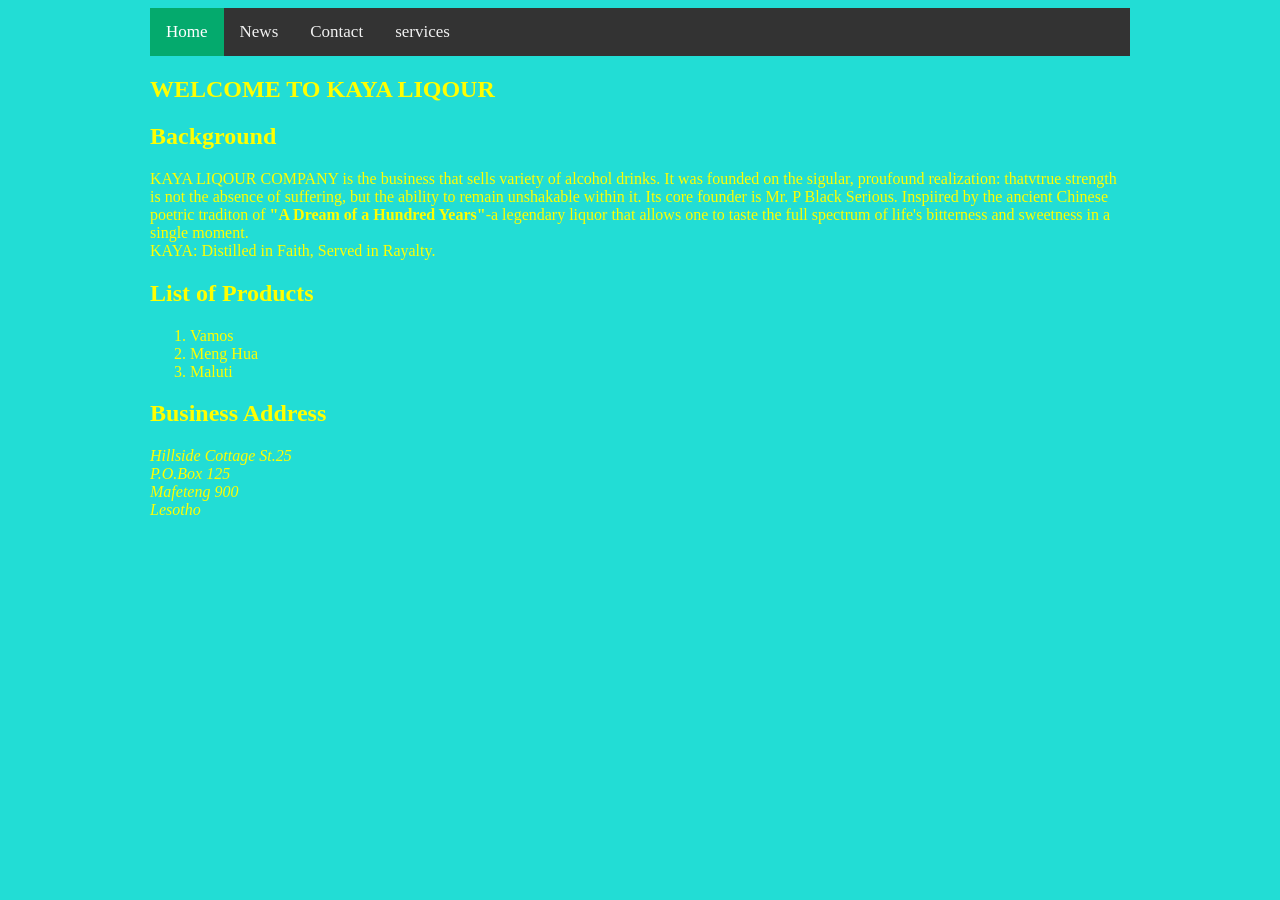
<file: index.html>
<!DOCTYPE html>
<html>
<head>
	<meta charset="utf-8">
	<meta name="viewport" content="width=device-width, initial-scale=1">
	<title>KAYA LIQOUR</title>
	<link rel="stylesheet" type="text/css" href="style.css">
</head>
<body>
	<div class="topnav">
	  <a class="active" href="index.html">Home</a>
	  <a href="#News">News</a>
	  <a href="#contact">Contact</a>
	  <a href="services.html">services</a>
	</div>
	<h2>WELCOME TO KAYA LIQOUR</h2>
	<h2>Background</h2>
	<P>KAYA LIQOUR COMPANY is the business that sells variety of alcohol drinks. It was founded on the sigular, proufound realization: thatvtrue strength is not the absence of suffering, but the ability to remain unshakable within it. Its core founder is Mr. P Black Serious. Inspiired by the ancient Chinese poetric traditon of <strong>"A Dream of a Hundred Years"</strong>-a legendary liquor that allows one to taste the full spectrum of life's bitterness and sweetness in a single moment.<br>KAYA: Distilled in Faith, Served in Rayalty.</P>
		<h2>List of Products</h2>
		<ol>
			<li>Vamos</li>
			<li>Meng Hua</li>
			<li>Maluti</li>
		</ol>
	<h2>Business Address</h2>
	<address>Hillside Cottage St.25</address>
	<address>P.O.Box 125</address>
	<address>Mafeteng 900</address>
	<address>Lesotho</address>

</body>
</html>
</file>
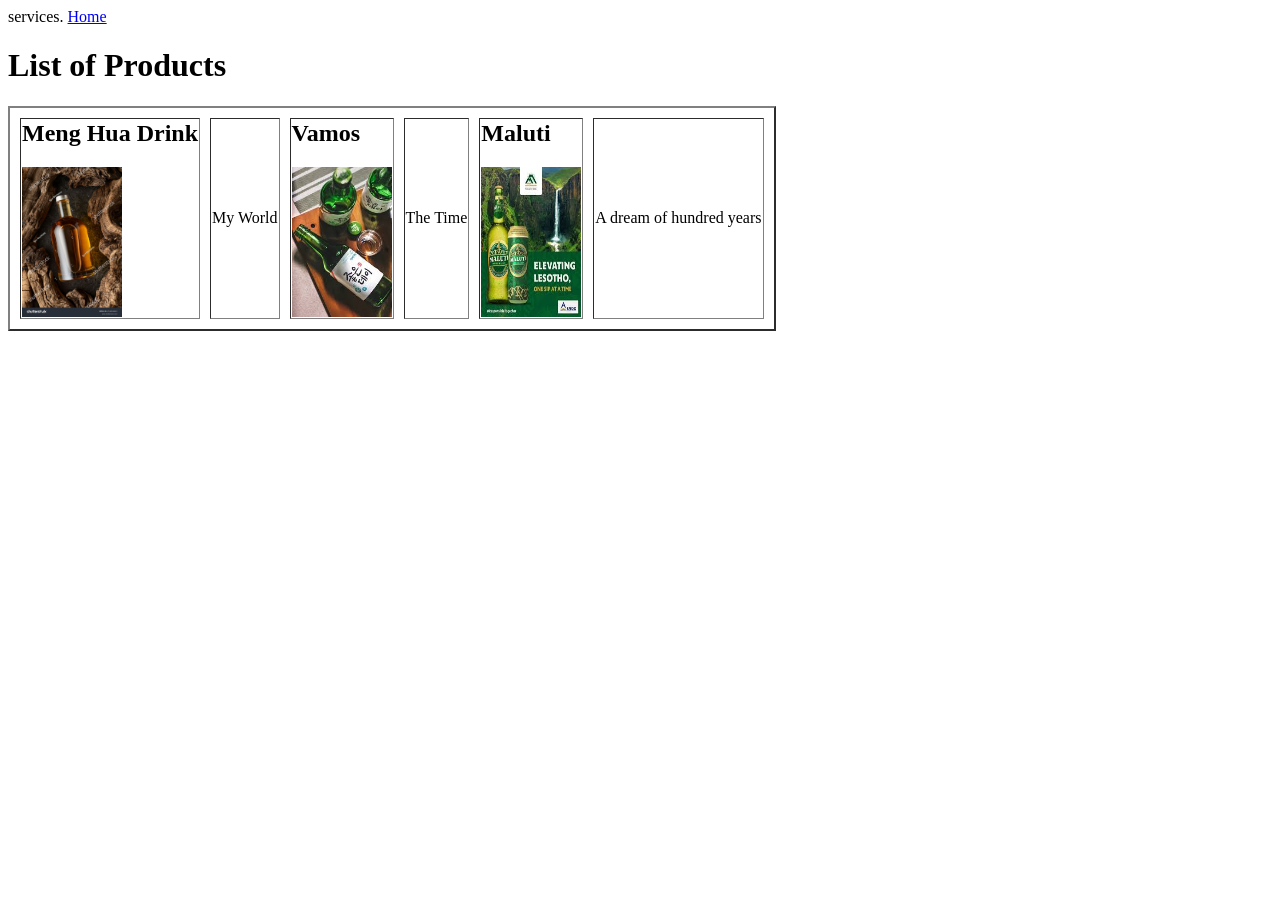
<file: malome.html>
services.<!DOCTYPE html>
<html>
<head>
	<meta charset="utf-8">
	<meta name="viewport" content="width=device-width, initial-scale=1">
	<title>Table</title>

</head>
<body>
	<a href="index.html">Home</a>
		<h1>List of Products</h1>
		<table border="2"cellspacing="10">
	<tr>
		<td><h2>Meng Hua Drink</h2>
		<img src="Dream Drink.jpg" width="100" height="150">
	</td>
	     <td><p>My World</p>   
     <td><h2>Vamos</h2>
		<img src="Vamos.jpg" width="100" height="150">
	</td>
	     <td><p>The Time</p>
	     <td><h2>Maluti</h2>
		<img src="Maluti.jpg" width="100" height="150">
	</td>
	<td><p>A dream of hundred years</p>
	</td>
	</tr>
</table>

</body>
</html>
</file>
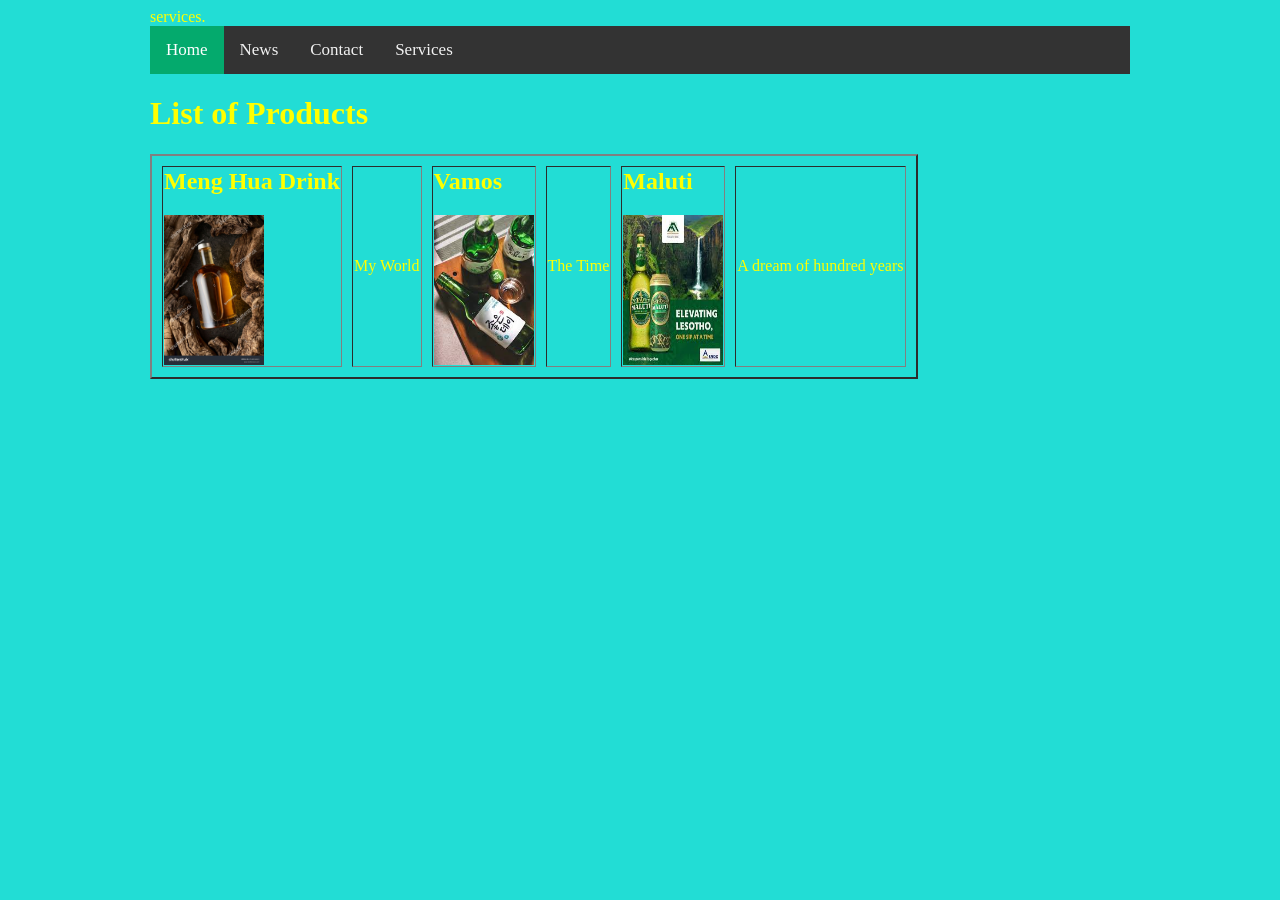
<file: services.html>
services.<!DOCTYPE html>
<html>
<head>
	<meta charset="utf-8">
	<meta name="viewport" content="width=device-width, initial-scale=1">
	<title>Table</title>
	<link rel="stylesheet" type="text/css" href="style.css">

</head>
<body>
	<div class="topnav">
	  <a class="active" href="index.html">Home</a>
	  <a href="#News">News</a>
	  <a href="#contact">Contact</a>
	  <a href="Services.html">Services</a>
	</div>
	
		<h1>List of Products</h1>
		<table border="2"cellspacing="10">
	<tr>
		<td><h2>Meng Hua Drink</h2>
		<img src="Dream Drink.jpg" width="100" height="150">
	</td>
	     <td><p>My World</p>   
     <td><h2>Vamos</h2>
		<img src="Vamos.jpg" width="100" height="150">
	</td>
	     <td><p>The Time</p>
	     <td><h2>Maluti</h2>
		<img src="Maluti.jpg" width="100" height="150">
	</td>
	<td><p>A dream of hundred years</p>
	</td>
	</tr>
</table>

</body>

</html>
</file>
<file: style.css>
body{
	background-color: #22ddd5;
	color: yellow;
	font-family: tahoma;
	margin-left: 150px;
	margin-right: 150px;
}/* Add a black background color to the top navigation */
.topnav {
  background-color: #333;
  overflow: hidden;
}

/* Style the links inside the navigation bar */
.topnav a {
  float: left;
  color: #f2f2f2;
  text-align: center;
  padding: 14px 16px;
  text-decoration: none;
  font-size: 17px;
}

/* Change the color of links on hover */
.topnav a:hover {
  background-color: #ddd;
  color: black;
}

/* Add a color to the active/current link */
.topnav a.active {
  background-color: #04AA6D;
  color: white;
}
</file>
